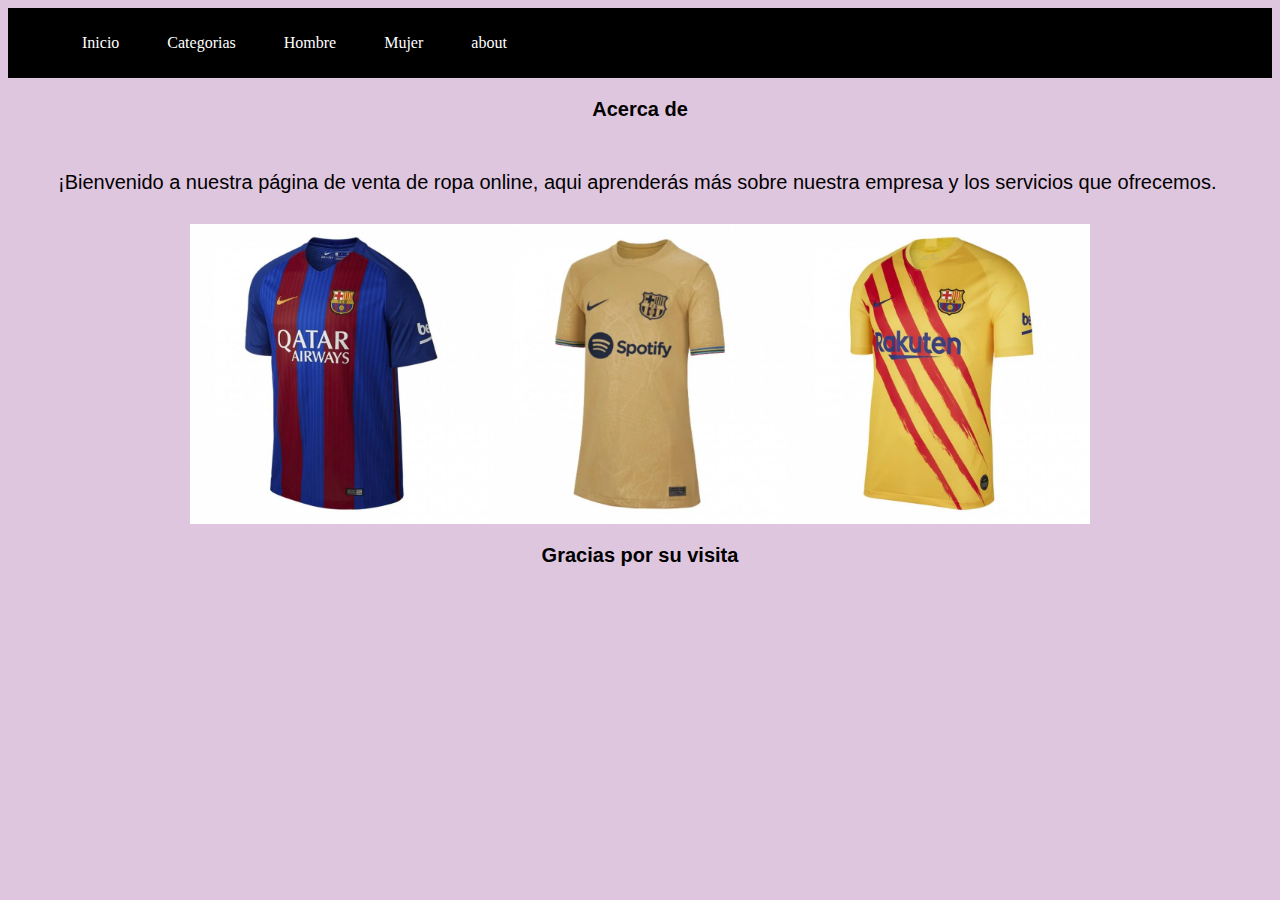
<file: about.html>
<!DOCTYPE html>
<html lang="es">
  <head>
    <meta charset="UTF-8">
    <meta name="viewport" content="width=device-width, initial-scale=1"> 
    <meta http-equiv="X-UA-Compatible" content="IE=edge">
    <title>Tienda de Ropa</title>
    <link rel="stylesheet" type="text/CSS" href="styles.css">
    <title>Box Model Exercise</title>
    <link rel= "stylesheet" hred="style.css">
  </head>
  <body class="Styles">
    <div class="container-nav">
      <nav class="navbar">
        <ul class="nav-links">
          <li><a href="Inicio.html">Inicio</a></li>
          <li><a href="Categorias.html">Categorias</a></li>
          <li><a href="Hombre.html">Hombre</a></li>
          <li><a href="Mujer.html">Mujer</a></li>
          <li><a href="about.html">about</a></li>
        </ul>
      </nav>
      <button class="button-menu-toggle">Menu</button>
    </div>
    <div class="container">
        <h1>Acerca de</h1>
        <p>¡Bienvenido a nuestra página de venta de ropa online, aqui aprenderás más sobre nuestra empresa y los servicios que ofrecemos.</p>
        <nav class="navbar" role="navigation"></nav>
    </div>
    <div class="imagenes">
        <img src="barcelona.webp" alt="camiseta normal" width="300px">
        <img src="barcelona 1.webp" alt="personalizada" width="300px">
        <img src="barcelona.2.webp" alt="personalizada1" width="300px">
    </div>
    <div class="container greeting">
      <h1>Gracias por su visita</h1>
  </div>
      <script src="script.js"></script>
      </body>
</html>
</file>
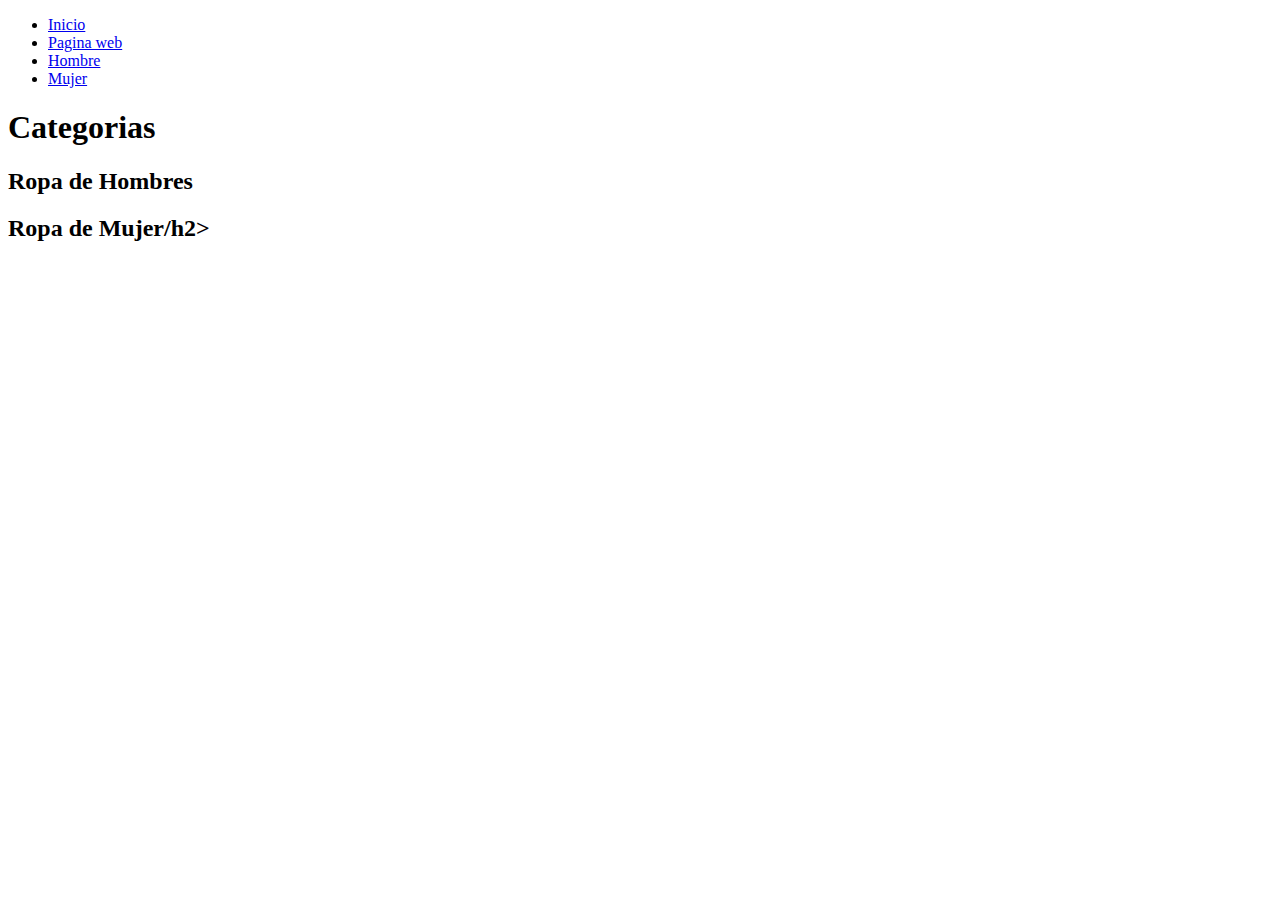
<file: Categorias.html>
<!DOCTYPE html>
<html lang="en">
<head>
    <meta charset="UTF-8">
    <meta http-equiv="X-UA-Compatible" content="IE=edge">
    <meta name="viewport" content="width=device-width, initial-scale=1.0">
    <title>Categorias</title>
</head>
<body>
    <nav class="navbar">
        <ul class="nav-links">
          <li><a href="Inicio.html">Inicio</a></li>
          <li><a href="index.html">Pagina web</li>
          <li><a href="Hombre.html">Hombre</a></li>
          <li><a href="Mujer.html">Mujer</a></li>
        </ul>
      </nav>
    <h1>Categorias</h1>
    <h2>Ropa de Hombres</h2>
    <h2>Ropa de Mujer/h2>
    <nav class="navbar" role="navigation">
</body>
</html>
</file>
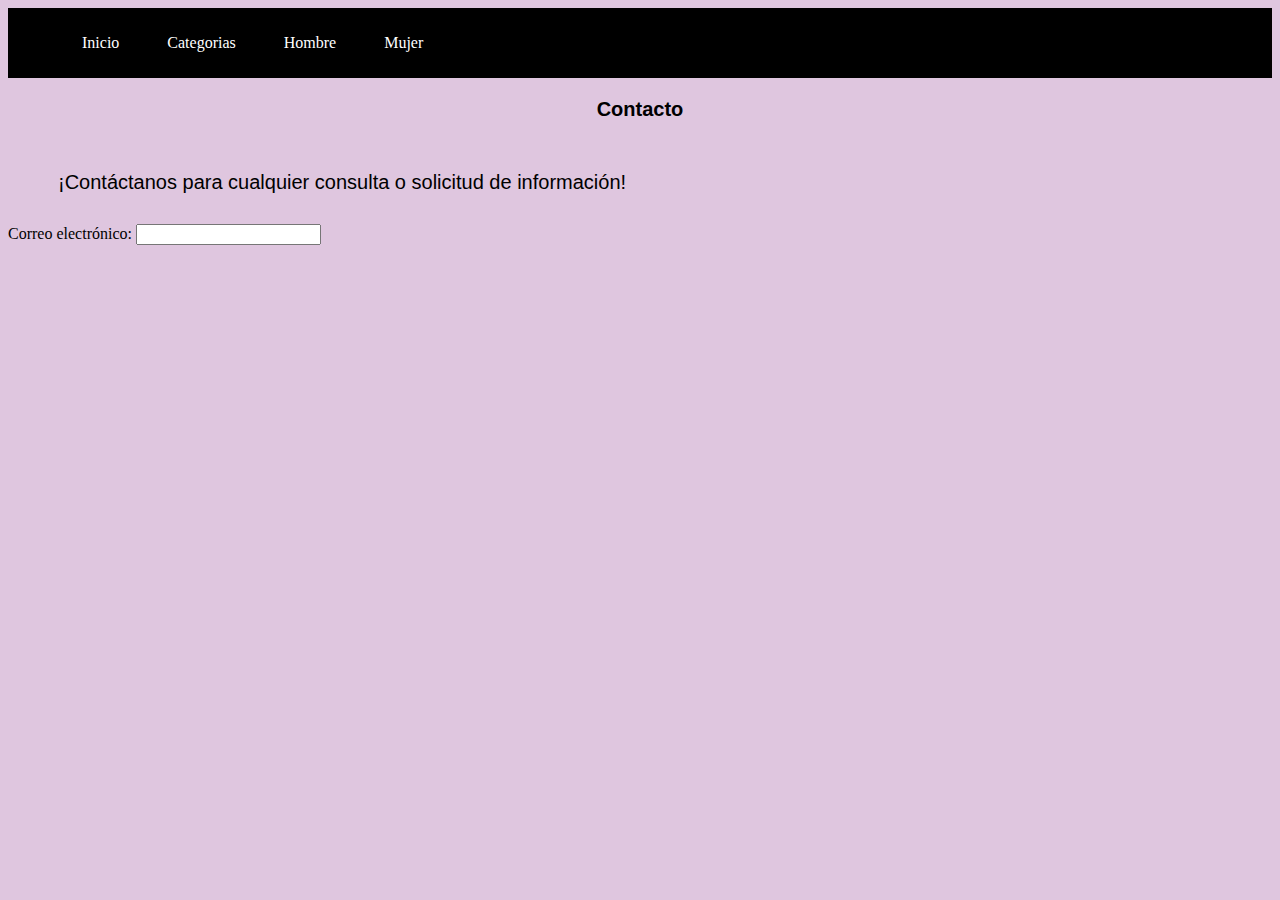
<file: contact.html>
<!DOCTYPE html>
<html lang="es">
  <head>
    <meta charset="UTF-8">
    <meta name="viewport" content="width=device-width, initial-scale=1"> 
    <meta http-equiv="X-UA-Compatible" content="IE=edge">
    <title>Tinda de Ropa</title>
    <link rel="stylesheet" type="text/CSS" href="styles.css">
    <title>Box Model Exercise</title>
    <link rel= "stylesheet" hred="style.css">
  </head>
  <body class="Styles">
    <div class="container-nav">
      <nav class="navbar">
        <ul class="nav-links">
          <li><a href="Inicio.html">Inicio</a></li>
          <li><a href="Categorias.html">Categorias</a></li>
          <li><a href="Hombre.html">Hombre</a></li>
          <li><a href="Mujer.html">Mujer</a></li>
        </ul>
      </nav>
      <button class="button-menu-toggle">Menu</button>
    </div>
    <div class= "container">
        <h1>Contacto</h1>
           <p>¡Contáctanos para cualquier consulta o solicitud de información!</p>
           <form id="myForm">
            <label for="email">Correo electrónico:</label>
            <input type="email" id="email" name="email" required>
          </form>
          <nav class="navbar" role="navigation"></nav>
          </div>
          <br>
          <br>
          <br>
          <script src="script.js"></script>
      </body>
</html>
</file>
<file: styles.css>
.Styles
 {
    color: black;
    background-color: rgb(223, 198, 223);
}

h1 {
    color: black;
    font-family: Arial, Helvetica, sans-serif;
    font-size: 20px;
    margin: 20px;
    text-align: center;
}

h2 {
    color: black;
    font-family: Arial, Helvetica, sans-serif;
    font-size: 20px;
    text-align: center;
    margin: 10px;
}
h2 {
  color: black;
  font-family: Arial, Helvetica, sans-serif;
  font-size: 20px;
  text-align: center;
  margin: 10px;
}

p {
    color: black;
    font-family: "arial";
    font-size: 20px;
    padding: 30px;
    margin: 0px 20px;
    text-align: justify;
}

.container {
  flex-wrap: wrap;
  gap: 1rem;
  
  }
  
  .columna {
    flex-basis: 30rem;
    flex-grow: 1;
  }
  .row {
    flex-basis: 20rem;
    flex-grow: 1;
    display: flex;
  }

  @media (max-width: 600px) {
    .column {
      flex: 100%;
    }
}
.container-nav {
  display: flex;
  padding: 10px;
  height: 50px;
  background-color: black;
}


.navbar {
  display: flex;
  justify-content: space-between;
  width: 100%;
}


.brand {
  display: flex;
  align-items: center;
}


li>a {
  padding: 8px 24px;
}


li {
  list-style-type: none;
}


a {
  color: white;
  text-decoration:none;
}


.nav-links {
  display: flex;
  align-items: center;
}


.button-menu-toggle {
  display: none;
}
@media (max-width: 768px) {
  .column {
    flex: 100%;
  }


  .nav-links {
    display: none;
  }


  .button-menu-toggle {
    display: block;
    background-color: white;
    border:none;
    border-radius: 50px;
    padding: 0 24px;
    font-family: monospace;
    font-weight: bold;
    font-size: 20px;
  }
 
  .nav-links.nav-links-responsive {
    position: absolute;
    display: flex;
    background-color: rgba(20,20,20,0.95);
    width: 100%;
    height: 100%;
    top: 70px;
    left: 0;
    flex-direction: column;
    padding-top: 200px;
    align-items: center;
    gap:70px;
    font-size: 40px;


  }
}
.imagenes {
  display: flex;
  flex-wrap: wrap;
  justify-content: center;
}

.greeting {
  text-align: center;
}
</file>
